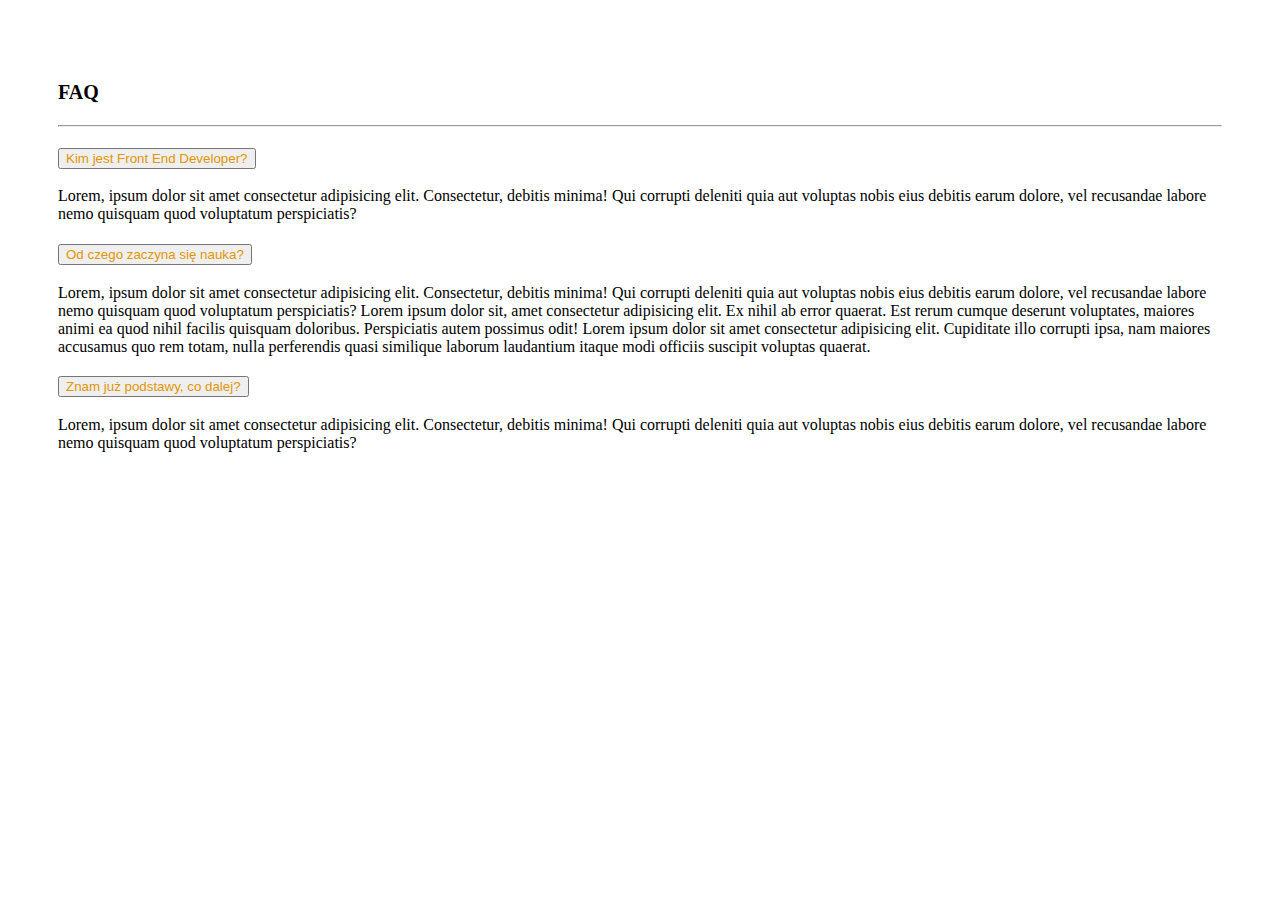
<file: 2-faq-bootstrap/index.html>
<!DOCTYPE html>
<html lang="en">
  <head>
    <meta charset="UTF-8" />
    <meta http-equiv="X-UA-Compatible" content="IE=edge" />
    <meta name="viewport" content="width=device-width, initial-scale=1.0" />
    <title>FAQ</title>

    <!-- Bootstrap CSS -->
    <link
      rel="stylesheet"
      href="https://cdn.jsdelivr.net/npm/bootstrap@4.6.1/dist/css/bootstrap.min.css"
      integrity="sha384-zCbKRCUGaJDkqS1kPbPd7TveP5iyJE0EjAuZQTgFLD2ylzuqKfdKlfG/eSrtxUkn"
      crossorigin="anonymous"
    />

    <!-- Custom CSS -->
    <link rel="stylesheet" href="css/style.css" />
  </head>

  <body>
    <section class="faq">
      <div class="container text-center">
        <h2 class="text-black-50"><small>FAQ</small></h2>
        <hr class="w-25 mb-5" />

        <div class="accordion" id="accordionExample">
          <div class="card">
            <div class="card-header" id="headingOne">
              <h3 class="mb-0">
                <button
                  class="btn btn-link-color btn-block text-center collapsed"
                  type="button"
                  data-toggle="collapse"
                  data-target="#collapseOne"
                  aria-expanded="true"
                  aria-controls="collapseOne"
                >
                  Kim jest Front End Developer?
                </button>
              </h3>
            </div>

            <div
              id="collapseOne"
              class="collapse"
              aria-labelledby="headingOne"
              data-parent="#accordionExample"
            >
              <div class="card-body text-black-50">
                Lorem, ipsum dolor sit amet consectetur adipisicing elit.
                Consectetur, debitis minima! Qui corrupti deleniti quia aut
                voluptas nobis eius debitis earum dolore, vel recusandae labore
                nemo quisquam quod voluptatum perspiciatis?
              </div>
            </div>
          </div>
          <div class="card">
            <div class="card-header" id="headingTwo">
              <h3 class="mb-0">
                <button
                  class="btn btn-link-color btn-block text-center collapsed"
                  type="button"
                  data-toggle="collapse"
                  data-target="#collapseTwo"
                  aria-expanded="false"
                  aria-controls="collapseTwo"
                >
                  Od czego zaczyna się nauka?
                </button>
              </h3>
            </div>
            <div
              id="collapseTwo"
              class="collapse"
              aria-labelledby="headingTwo"
              data-parent="#accordionExample"
            >
              <div class="card-body text-black-50">
                Lorem, ipsum dolor sit amet consectetur adipisicing elit.
                Consectetur, debitis minima! Qui corrupti deleniti quia aut
                voluptas nobis eius debitis earum dolore, vel recusandae labore
                nemo quisquam quod voluptatum perspiciatis? Lorem ipsum dolor
                sit, amet consectetur adipisicing elit. Ex nihil ab error
                quaerat. Est rerum cumque deserunt voluptates, maiores animi ea
                quod nihil facilis quisquam doloribus. Perspiciatis autem
                possimus odit! Lorem ipsum dolor sit amet consectetur
                adipisicing elit. Cupiditate illo corrupti ipsa, nam maiores
                accusamus quo rem totam, nulla perferendis quasi similique
                laborum laudantium itaque modi officiis suscipit voluptas
                quaerat.
              </div>
            </div>
          </div>
          <div class="card">
            <div class="card-header" id="headingThree">
              <h3 class="mb-0">
                <button
                  class="btn btn-link-color btn-block text-center collapsed"
                  type="button"
                  data-toggle="collapse"
                  data-target="#collapseThree"
                  aria-expanded="false"
                  aria-controls="collapseThree"
                >
                  Znam już podstawy, co dalej?
                </button>
              </h3>
            </div>
            <div
              id="collapseThree"
              class="collapse"
              aria-labelledby="headingThree"
              data-parent="#accordionExample"
            >
              <div class="card-body text-black-50">
                Lorem, ipsum dolor sit amet consectetur adipisicing elit.
                Consectetur, debitis minima! Qui corrupti deleniti quia aut
                voluptas nobis eius debitis earum dolore, vel recusandae labore
                nemo quisquam quod voluptatum perspiciatis?
              </div>
            </div>
          </div>
        </div>
      </div>
    </section>

    <!-- jQuery and Bootstrap Bundle (includes Popper) -->
    <script
      src="https://cdn.jsdelivr.net/npm/jquery@3.5.1/dist/jquery.slim.min.js"
      integrity="sha384-DfXdz2htPH0lsSSs5nCTpuj/zy4C+OGpamoFVy38MVBnE+IbbVYUew+OrCXaRkfj"
      crossorigin="anonymous"
    ></script>
    <script
      src="https://cdn.jsdelivr.net/npm/bootstrap@4.6.1/dist/js/bootstrap.bundle.min.js"
      integrity="sha384-fQybjgWLrvvRgtW6bFlB7jaZrFsaBXjsOMm/tB9LTS58ONXgqbR9W8oWht/amnpF"
      crossorigin="anonymous"
    ></script>
  </body>
</html>
</file>
<file: 2-faq-bootstrap/css/style.css>
.faq {
  padding: 50px;
}

.btn-link-color {
  color: rgb(226, 149, 5);
  text-align: center;
}

.btn-link-color:hover,
.btn-link-color:active {
  color: rgba(0, 0, 0, 0.5);
  background-color: transparent;
  text-decoration: underline;
}

.btn.focus,
.btn:focus {
  box-shadow: none;
}
</file>
